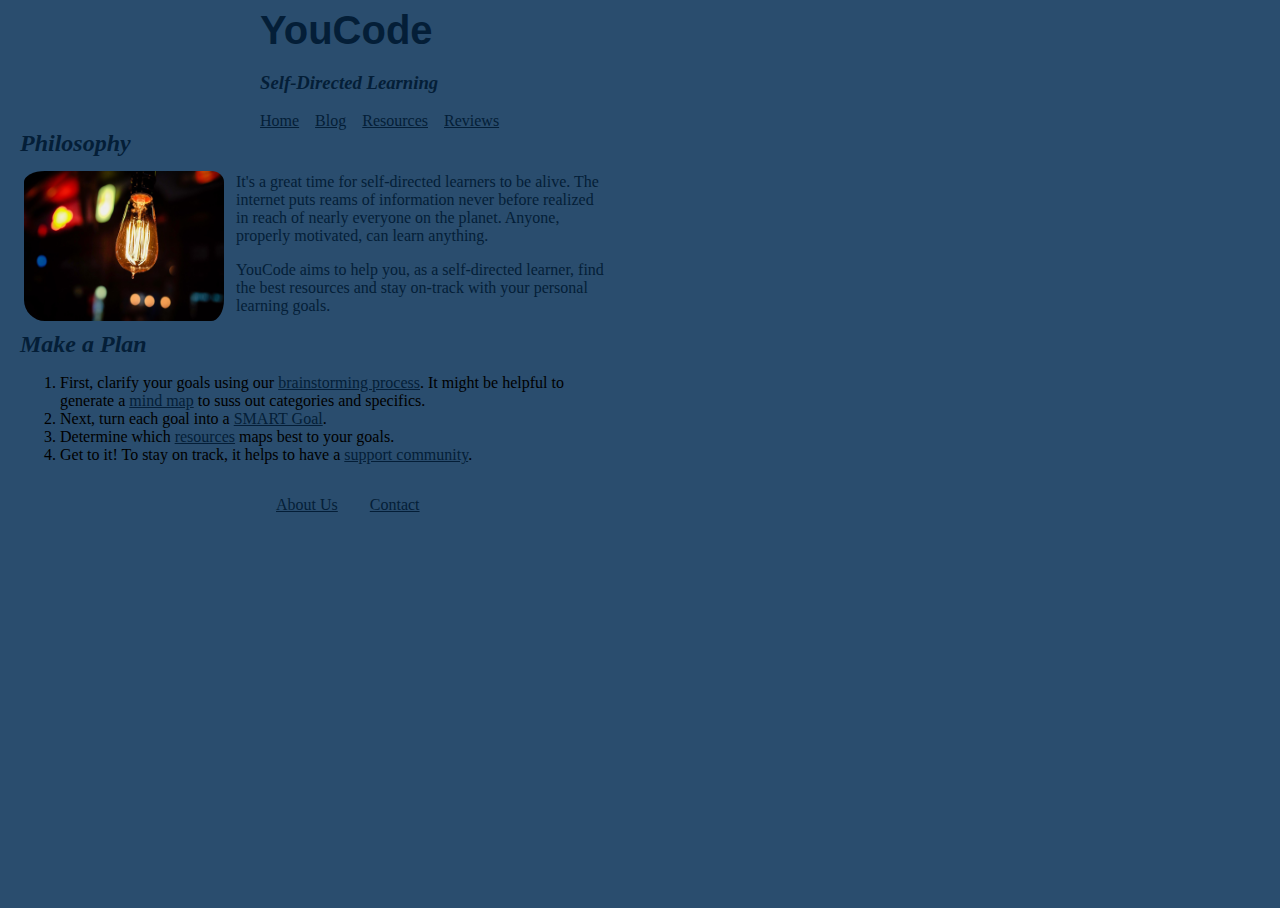
<file: index.html>
<html>
    <head>
        <title>YouCode | Self-Directed Learning</title>
        <link href="index.css" type="text/css" rel="stylesheet">
    </head>
    <body>
        <!--          -->

        <header>
        <h1>YouCode</h1>
        <h3>Self-Directed Learning</h3>
        </header>
        
        <nav> 
                <ul>
                    <li><a href="index.html">Home</a></li>
                    <li><a href="blog.html">Blog</a></li>
                    <li><a href="resources.html">Resources</a></li>
                    <li><a href="reviews.html">Reviews</a></li>
                </ul>
        </nav>
                
    <section>
        <article>
            <h2>Philosophy</h2>

            <img src="lightbulb.jpg" https://pixabay.com/p-1246589/?no_redirect><p>
            It's a great time for self-directed learners to be alive. The internet puts reams of information never before realized in reach of nearly everyone on the planet. Anyone, properly motivated, can learn anything.</p>

            <p>YouCode aims to help you, as a self-directed learner, find the best resources and stay on-track with your personal learning goals.</p>
        </article>

        <article>
            <h2>Make a Plan</h2>

            <ol>
                <li>First, clarify your goals using our <a href="goalbrainstorming.pdf">brainstorming process</a>. It might be helpful to generate a <a href="http://www.mindmapping.com/">mind map</a> to suss out categories and specifics.</li>
                <li>Next, turn each goal into a <a href="http://www.hr.virginia.edu/uploads/documents/media/Writing_SMART_Goals.pdf">SMART Goal</a>.</li>
                <li>Determine which <a href="resources.html">resources</a> maps best to your goals.</li>
                <li>Get to it! To stay on track, it helps to have a <a href="https://codebuddies.org/">support community</a>.</li>
            </ol>
        </article>

    </section>
        
    <footer>
        <ul>
            <li><a href="aboutus.html">About Us</a></li>
            <li><a href="contact.html">Contact</a></li>
       </ul>            
    </footer>
        
    </body>
</html>
</file>
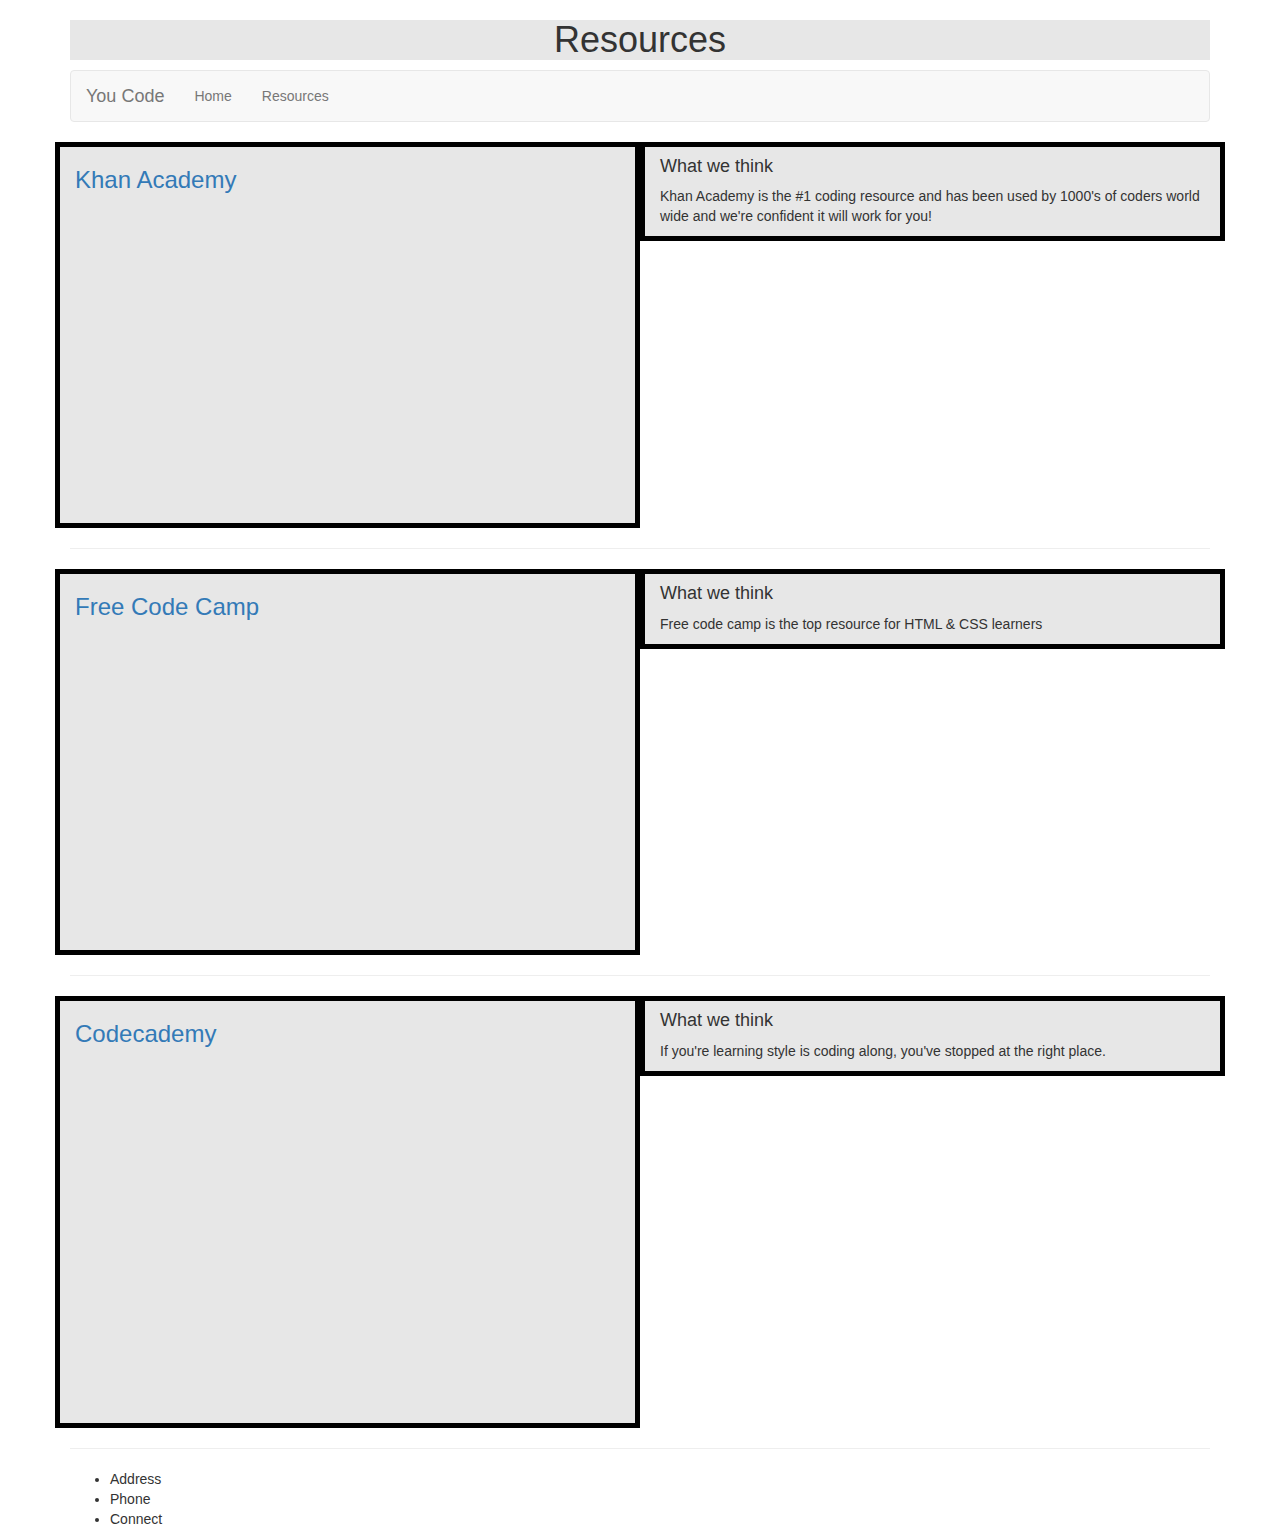
<file: resources.html>
<!DOCTYPE html>
<html>
<head>
    <title>You Code - Resources</title>

    <link rel="stylesheet" type="text/css" media="screen" href="resources.css" />

    <link href="https://fonts.googleapis.com/css?family=Open+Sans:400,700" rel="stylesheet">

    <!-- Latest compiled and minified CSS -->
<link rel="stylesheet" href="https://maxcdn.bootstrapcdn.com/bootstrap/3.3.7/css/bootstrap.min.css" integrity="sha384-BVYiiSIFeK1dGmJRAkycuHAHRg32OmUcww7on3RYdg4Va+PmSTsz/K68vbdEjh4u" crossorigin="anonymous">

</head>
<body>
    <div class="container">
    <header>
        <h1>Resources</h1>
    </header>

    <nav class="navbar navbar-default">
            <div class="container">
            <div class="navbar-header">
                <button type="button" class="navbar-toggle collapsed" data-toggle="collapse" data-target="#bs-example-navbar-collapse-1" aria-expanded="false">
                    <span class="sr-only">Toggle navigation</span>
                    <span class="icon-bar"></span>
                    <span class="icon-bar"></span>
                    <span class="icon-bar"></span>
                  </button>
                <a class="navbar-brand" href="#">You Code</a>	
            </div>
            <div class="collapse navbar-collapse" id="bs-example-navbar-collapse-1">
                <ul class="nav navbar-nav">
                    <li><a href="index.html">Home</a></li>	
                    <li><a href="resources.html">Resources</a></li>
                </ul>
            </div>
            </div>
        </nav>

    <section>
        <div class="row">
            <div class="col-lg-6 col-sm-6">
                <h3><a href="https://www.khanacademy.org/" target="_blank">Khan Academy</a></h3>
                <iframe width="560" height="315" src="https://www.youtube.com/embed/jsDOHy8pHTg" frameborder="0" allow="autoplay; encrypted-media" allowfullscreen></iframe>
            </div>
        
            <div class="col-lg-6 col-sm-6">
                    <h4>What we think</h4>
                    <p>Khan Academy is the #1 coding resource and has been used by 1000's of coders world wide and we're confident it will work for you!</p>
            </div>
        </div>


        <hr>

        <div class="row">
            <div class="col-lg-6 col-sm-6">
                <h3><a href="https://www.freecodecamp.org/" target="_blank">Free Code Camp</a></h3>
                <iframe width="560" height="315" src="https://www.youtube.com/embed/le-URjBhevE" frameborder="0" allow="autoplay; encrypted-media" allowfullscreen></iframe>
            </div>
            <div class="col-lg-6 col-sm-6">
                <h4>What we think</h4>
                <p>Free code camp is the top resource for HTML & CSS learners</p>
            </div>
        </div>

        <hr>

        <div class="row">
            <div class="col-lg-6 col-sm-6">
                <h3><a href="https://www.codecademy.com/" target="_blank">Codecademy</a></h3>
                <iframe src="https://player.vimeo.com/video/228159852" width="640" height="360" frameborder="0" webkitallowfullscreen mozallowfullscreen allowfullscreen></iframe>
            </div>

            <div class="col-lg-6 col-sm-6">
                <h4>What we think</h4>
                <p>If you're learning style is coding along, you've stopped at the right place.</p>
            </div>
        </div>


        <hr>


    </section>
    <footer>
        <ul>
            <li>Address</li>
            <li>Phone</li>
            <li>Connect</li>
        </ul>
    </footer>
</div>
</body>
</html>
</file>
<file: index.css>
/* Note to students: Some properties are given to you to fill out,
others you can modify as they stand, and if you have time,
there are definitely some properties you should add!*/

html {
    height: 100%;
  }
  body {
     width: 800px;
     height: 100%;
     padding-left:12px;
     background-color: #2A4D6E; 
    }
  h1, h2, h3, p, li a {
      color: #041E37 /* #041E37 */
  }
  h1 {
    font-family: Arial, Helvetica, sans-serif;
    font-size: 40px;
  }
  h2, h3 {
      font-style: italic;
  }

  header {
      background-color:  ;
      padding-top: 0px;      
      paddingleft: 0px;
      paddingright; 0px;
      margin: 0px;
      /* font-size: 25px; */
      margin-left: auto;
      margin-right: auto;
      width: 40%;
      /* border: 3px solid black; */
  }
  header h1, h2 {
      padding: 0px;
      margin: 0px;
      border: 0px;
  }
  nav {
      margin-left: auto;
      margin-right: auto;
      width: 50%;
  }
  nav ul {
      padding: ;
      /* float: left; */
      border-bottom: ;
      list-style-type: none;
  }
  nav li {
      float: left;
  }
  nav li a {
      display: block;
      /* height: 15px; */
      /* 
          padding-top: 50px;
    padding-right: 30px;
    padding-bottom: 50px;
    padding-left: 80px; */
      padding: 0px 16px 0px 0px;
      vertical-align: middle;
  }
  /* a {
      color: #FFFFFF ;
  } */
  section {
      width: 73%;
      display: inline-block;
      float: left;
  }
  aside {
      width: 17%;
      display: inline-block;
      background-color:;
      padding:;
      min-height: 100%;
  }
  aside ul {
      list-style-type: none;
  }

  article img {
    width: 30%;
    float: left;
    padding: 14px 12px 4px 4px;
    border-radius: 25px;
    background: ;
    width: 200px;
    height: 150px
  }
  footer {
      width: 50%;
      margin-left: auto;
      margin-right: auto;
      background-color:;
      color:;
      clear: both;
      display: block;
  }

  footer ul {
    padding: ;
    list-style-type: none;
  }
  footer li {
        float: left;
        display: block;
        /* height: 15px; */
        padding: 16px;
        vertical-align: middle;
    }
</file>
<file: resources.css>
.container {
    width: 90%
}

body {
    font-family: 'Open Sans', sans-serif;
}
header {
    font-weight: 700px;
    text-align: center; 
    background-color: #e7e7e7; 
}

nav {
    width: 100%;
    margin: auto; 
}

.col-lg-6 {
    background:#e7e7e7;
    text-color: #fff;
    border: 5px solid #000;
}

.iframe {
    width: 300px;
}
</file>
